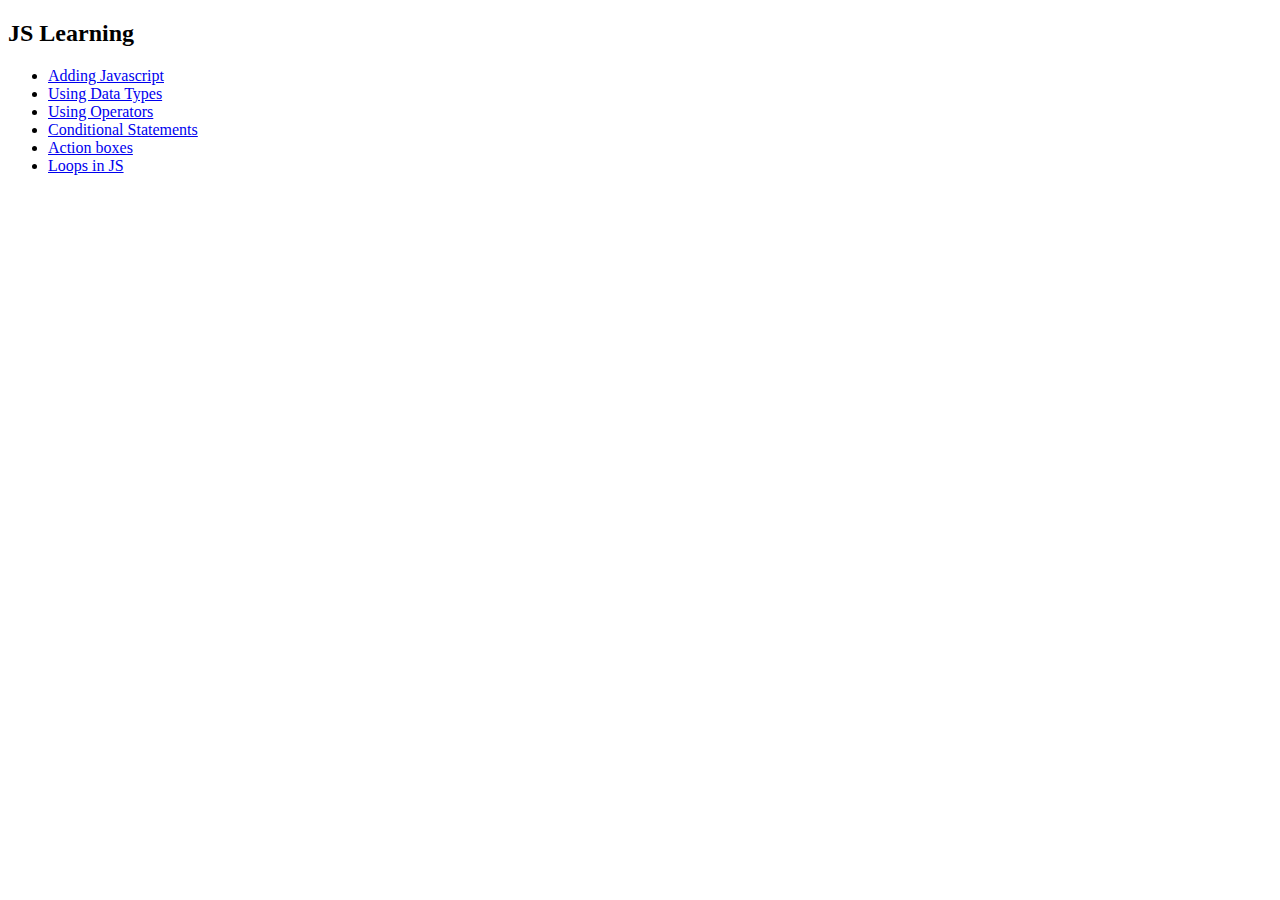
<file: index.html>
<!DOCTYPE html>
<html lang="en">
<head>
    <meta charset="UTF-8">
    <meta http-equiv="X-UA-Compatible" content="IE=edge">
    <meta name="viewport" content="width=device-width, initial-scale=1.0">
    <title>JS Learning</title>

</head>
<body>
    <h2>JS Learning</h2>
    <ul>
        <li>
            <a href="addingjs.html">Adding Javascript</a>
        </li>
        <li>
            <a href="datatypes.html">Using Data Types</a>
        </li>
        <li>
            <a href="operators.html">Using Operators</a>
        </li>
        <li>
            <a href="conditional.html">Conditional Statements</a>
        </li>
        <li>
            <a href="actions.html">Action boxes</a>
        </li>
        <li>
            <a href="loops.html">Loops in JS</a>
        </li>
    
    </ul>
    

 
</body>
</html>
</file>
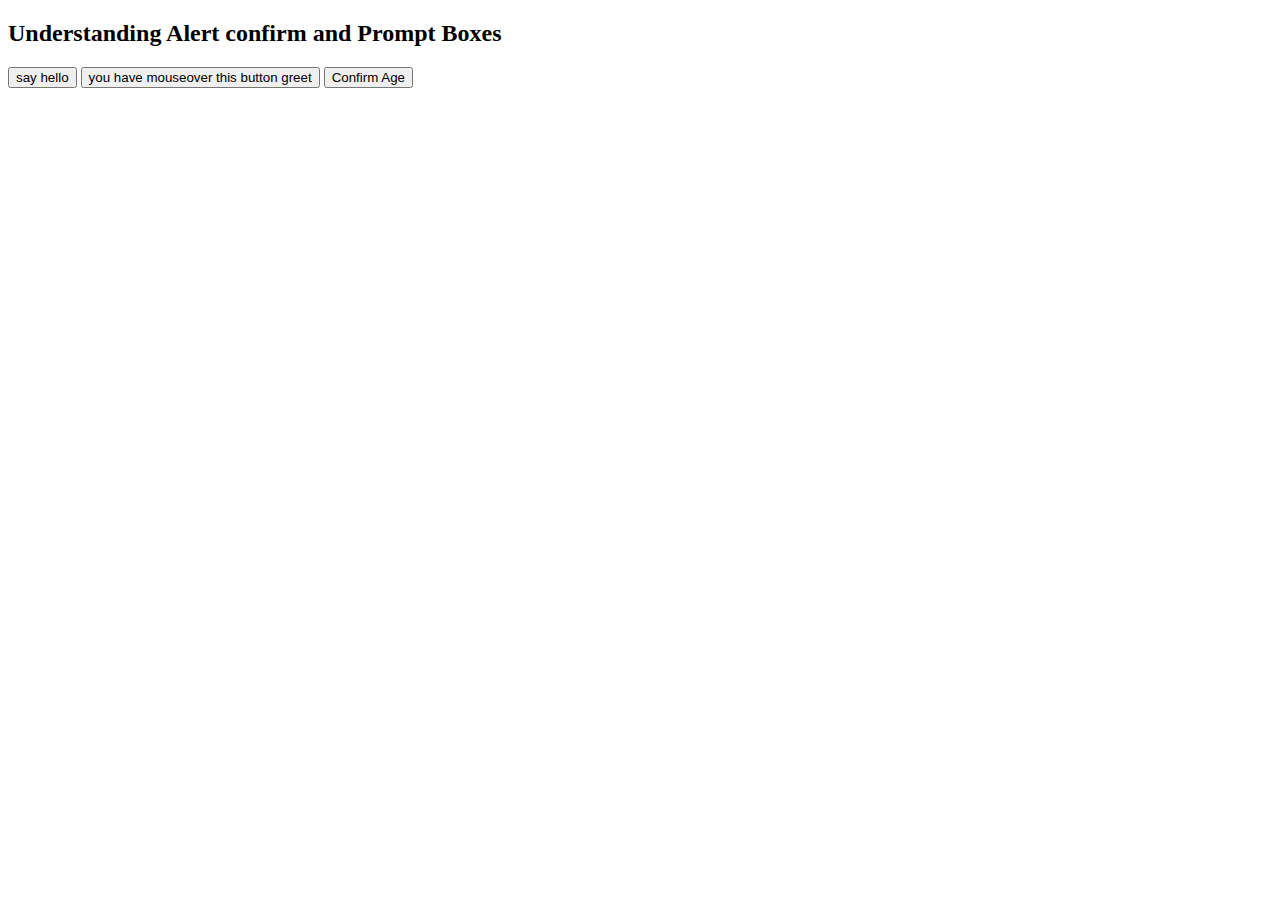
<file: actions.html>
<!DOCTYPE html>
<html lang="en">
<head>
    <meta charset="UTF-8">
    <meta http-equiv="X-UA-Compatible" content="IE=edge">
    <meta name="viewport" content="width=device-width, initial-scale=1.0">
    <title>Action Boxes</title>
</head>
<body>
    <h2>Understanding Alert confirm and Prompt Boxes </h2>

    <button onclick="greet()" >say hello</button>
    <button onmouseover="hover()">you have mouseover  this button greet</button>
    <button onclick="confirmAge()">Confirm Age</button>
    <script src="script4.js"></script>
</body>
</html>
</file>
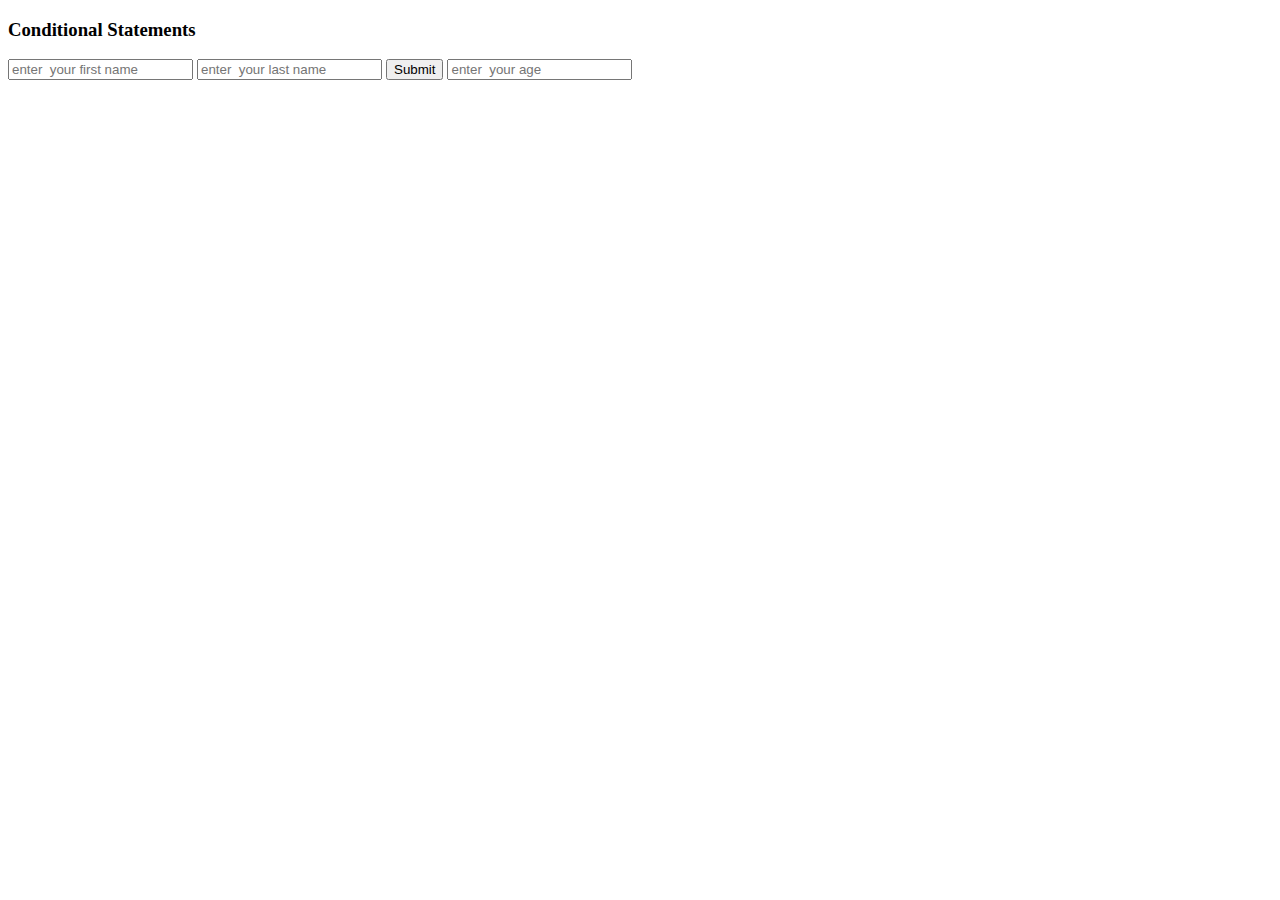
<file: conditional.html>
<!DOCTYPE html>
<html lang="en">
<head>
    <meta charset="UTF-8">
    <meta http-equiv="X-UA-Compatible" content="IE=edge">
    <meta name="viewport" content="width=device-width, initial-scale=1.0">
    <title>Conditional Statements</title>
</head>
<body>
    <h3>Conditional Statements</h3>
   
        <input type="text" name="fname" id="fname" placeholder="enter  your first name">

        <input type="text" name="lname" id="lname" placeholder="enter  your last name">

        <button onclick="greet()">Submit</button>

        <input type="number" name="age" id="age" placeholder="enter  your age">
   
    
    <script src="./script3.js"></script>
</body>
</html>
</file>
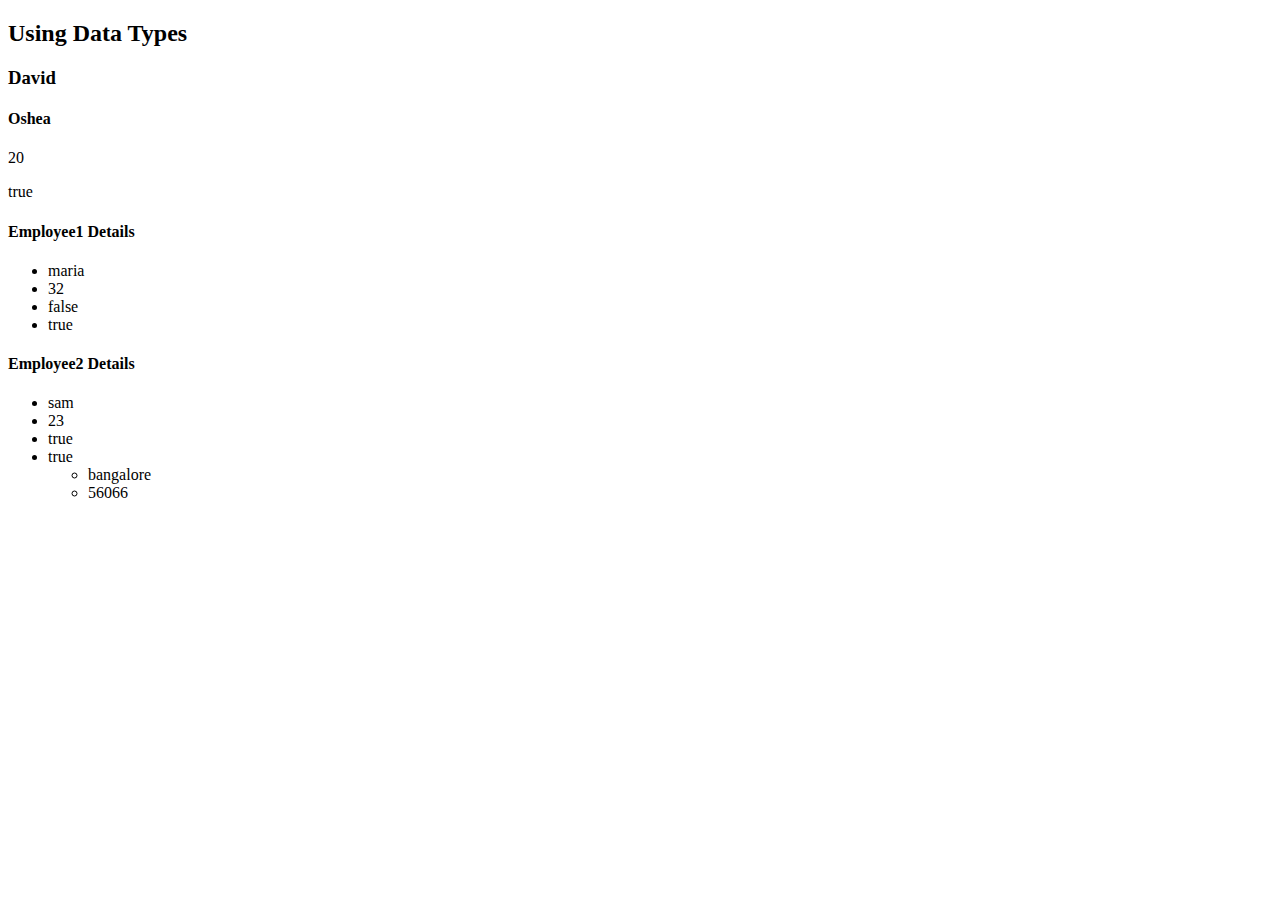
<file: datatypes.html>
<!DOCTYPE html>
<html lang="en">
<head>
    <meta charset="UTF-8">
    <meta http-equiv="X-UA-Compatible" content="IE=edge">
    <meta name="viewport" content="width=device-width, initial-scale=1.0">
    <title>Using Data Types</title>
</head>
<body>
    <h2>Using Data Types</h2>
    
    <h3 id="fName"></h3>
    <h4 id="lName"></h4>
    <p id="length"></p>
    <div id="vRight"></div>

    <h4>Employee1 Details</h4>
    <ul>
        <li id="employee1Name"></li>
        <li id="employee1Age"></li>
        <li id="employee1Vrights"></li>
        <li id="employee1Passport"></li>
    </ul>

    <h4>Employee2 Details</h4>
    <ul>
        <li id="employee2Name"></li>
        <li id="employee2Age"></li>
        <li id="employee2Vrights"></li>
        <li id="employee2Passport"></li>
        <ul>
            <li id="employee2AddCity"></li>
            <li id="employee2AddPin"></li>
        </ul>
    </ul>
    <section id="passport"></section>

    <script src="./script1.js" type="text/javascript">       
    </script>
</body>
</html>
</file>
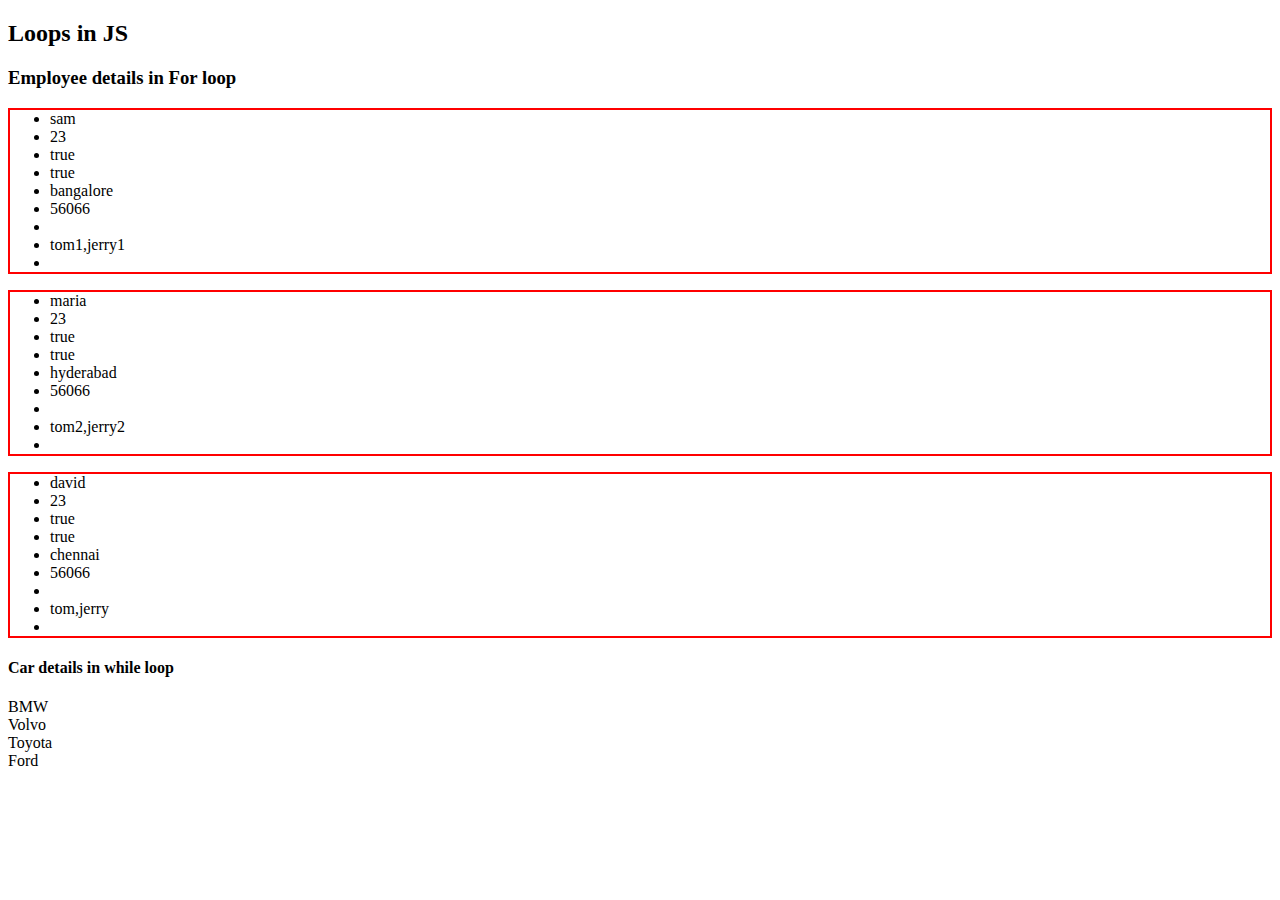
<file: loops.html>
<!DOCTYPE html>
<html lang="en">
<head>
    <meta charset="UTF-8">
    <meta http-equiv="X-UA-Compatible" content="IE=edge">
    <meta name="viewport" content="width=device-width, initial-scale=1.0">
    <title>Loops in JS</title>
    
    <link rel="stylesheet" href="./style5.css">
</head>
<body onload="displayEmployee()">
   <h2>Loops in JS</h2>

   <h3>Employee details in For loop</h3>

   <section id="result">

   </section>


   <h4>Car details in while loop</h4>
   <section id="whileResult">

   </section>

   <script src="script5.js"></script>
</body>
</html>
</file>
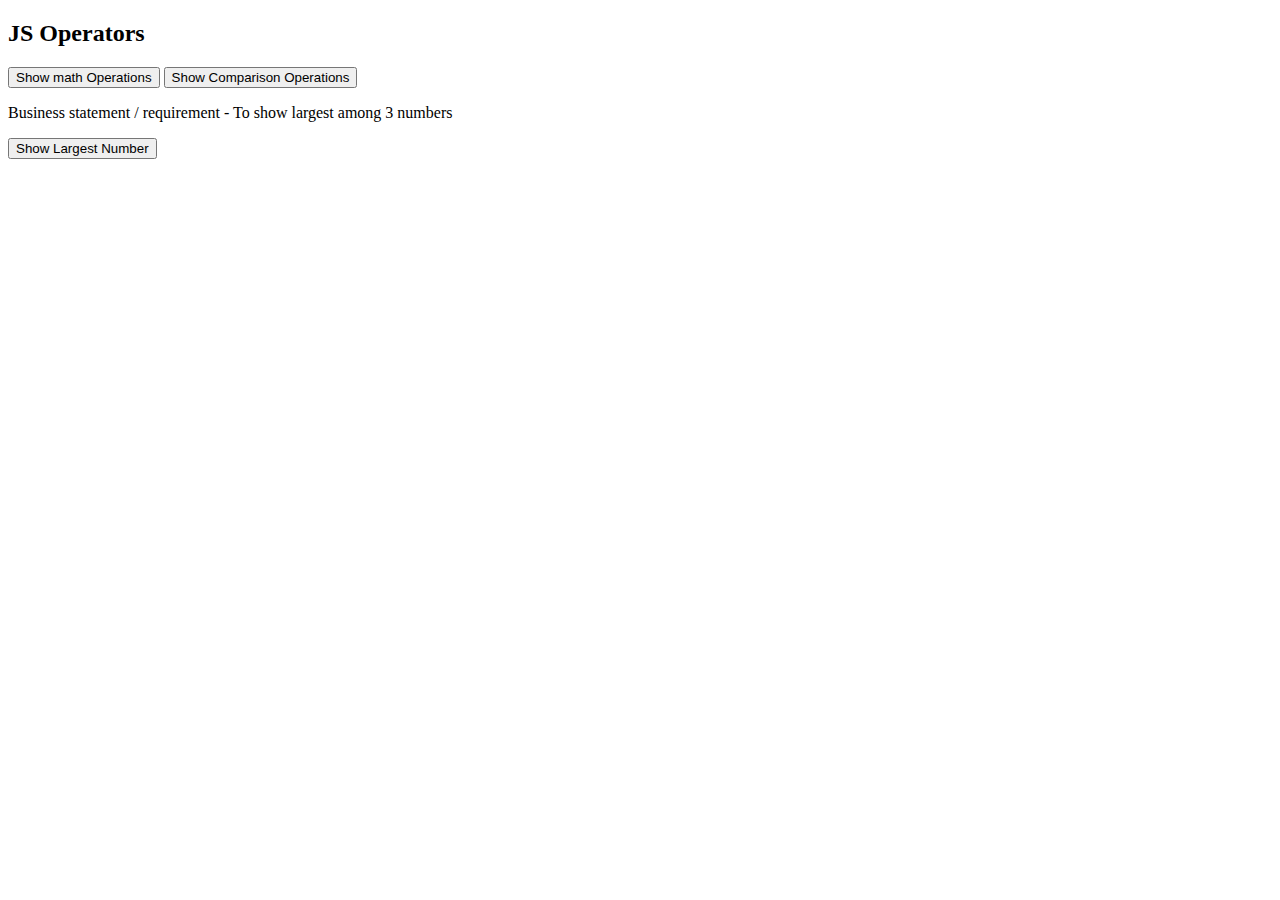
<file: operators.html>
<!DOCTYPE html>
<html lang="en">
<head>
    <meta charset="UTF-8">
    <meta http-equiv="X-UA-Compatible" content="IE=edge">
    <meta name="viewport" content="width=device-width, initial-scale=1.0">
    <title>JS Operators</title>
</head>
<body>
    <h2>JS Operators</h2>

 
  <button onclick="displayOperators()">
    Show math Operations
  </button>
  <button onclick="displayComparisonOperators()">
    Show  Comparison Operations
  </button>

 <p>Business statement / requirement - To show largest among 3 numbers</p> 
  <button onclick="showLargestNumber()">Show Largest Number</button>

    <section id="result">

    </section>
    
    <script src="./script2.js"></script>
</body>
</html>
</file>
<file: style5.css>
.card{
    border:2px solid red;
}
</file>
